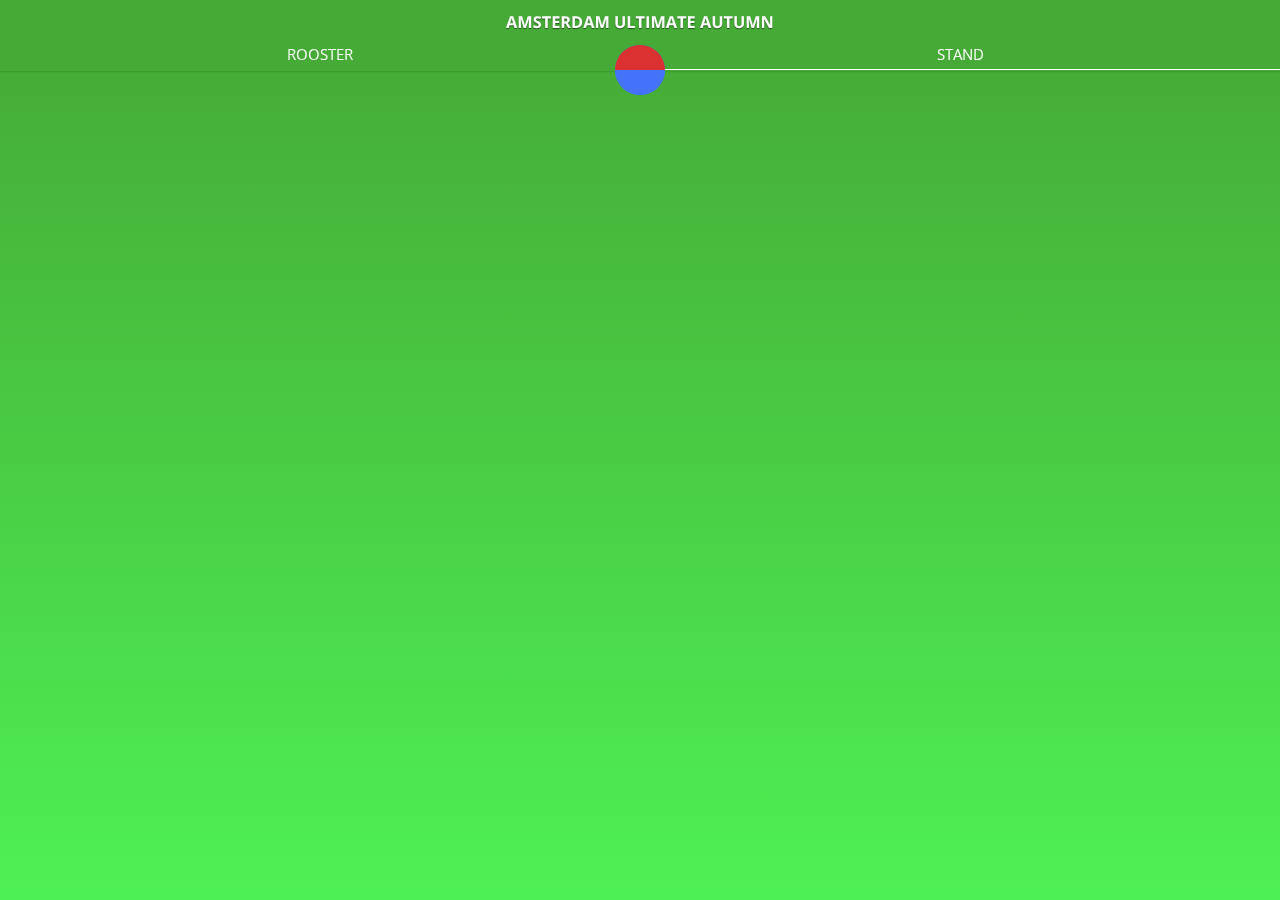
<file: Deeltoets 1/index.html>
<!DOCTYPE html>
<html>
<head>
	<meta name="viewport" content="width=device-width, initial-scale=1.0">

	<title>Schorre app</title>
	<link href="static/css/style.css" rel="stylesheet" type="text/css" />
	<link href='http://fonts.googleapis.com/css?family=Open+Sans:400,300,700' rel='stylesheet' type='text/css'>
</head>
<body id="body">
	
	<header>
		<h1>Amsterdam Ultimate Autumn</h1>
		
		<nav>
	        <ul>
				<li class="left"><a id="j-scheduleanchor" href="#schedule">rooster</a></li>
				<li class="right"><a id="j-rankinganchor" href="#ranking">stand</a></li>
			</ul>
   		 </nav>
	</header>

	<div id="j-loader" class="loading">
			<div id="circle-container">
				<div class="quarter top-anim"></div>
				<div class="quarter top-anim"></div>
				<div class="quarter bottom-anim"></div>
				<div class="quarter bottom-anim"></div>
				<div class="full"></div>	
			</div>
		</div>
    
	<section id="j-updateGame" class="updategame">
		<div class="game">
			<form method="post" onSubmit="FED_APP.post.gameScore();return false;">
				<input type="hidden" id="game_id" data-bind="id">
				<label>
					<h1 data-bind="team_1"><span data-bind="name"></span></h1>
					<input id ="team_1_score" type="text" data-bind="team_1_score" placeholder="11"></label>
				<label>
					<h1 data-bind="team_2"><span data-bind="name"></span></h1>
					<input id ="team_2_score" type="text" data-bind="team_2_score" placeholder="12"></label>
				<input type="submit" value="Update score">
			</form>
		</div>
	</section>

   <section id="j-scheduleData" class="scheduledata">
   		<h1 data-bind="name"></h1>
		<div id="j-scheduleTable">
			<div class="game" data-bind="schedule">
				<div class="time">
					<span data-bind="start_time"></span>
				</div>
				<a href="" data-bind="id"><span>Wijzig score</span></a>
				<div class="teams">
					<div class="team">
						<span class="team-name" data-bind="team_1">
							<span data-bind="name"></span>
						</span>
						<span class="team-score" data-bind="team_1_score"></span>
					</div>
					<div class="team">
						<span class="team-name" data-bind="team_2">
							<span data-bind="name"></span>
						</span>
						<span class="team-score" data-bind="team_2_score"></span>
					</div>
				</div>
			</div>
    </section>

    <section id="j-rankingData" class="rankingdata">    
		<div class="ranking" data-bind="standings">
			<div class="game">
				<div class="team">
					<span class="team-name" data-bind="team">
						<span data-bind="name"></span>
					</span>
				</team>
				<div class="won">Gewonnen<span data-bind="wins"></span></div>
				<div class="lost">Verloren<span data-bind="losses"></span></div>
				<div class="points-scored">Aantal punten<span data-bind="points_scored"></span></div>
				<div class="points-allowed">Benodigd<span data-bind="points_allowed"></span></div>
				<div class="plus-minus">+/-<span data-bind="plus_minus"></span></div>
			</div>
    	</div>
   </section>



	<!-- Application -->
	<script src="static/js/promise.min.js"></script>
	<script src="static/js/hammer.min.js"></script>
	<script src="static/js/ready.min.js"></script>
	<script src="static/js/transparency.min.js"></script>
	<script src="static/js/routie.min.js"></script>
	<script src="static/js/date.js"></script>
	<script src="static/js/app.js"></script>
	
</body>
</html>
</file>
<file: Deeltoets 1/static/css/style.css>
html, body {
    min-height:100%;
    min-width:100%;
    padding: 0;
    margin: 0;
}

html {position:absolute;}

body {
    background: rgb(69,167,52); /* Old browsers */
    background: -moz-linear-gradient(top,  rgba(69,167,52,1) 0%, rgba(78,241,85,1) 100%); /* FF3.6+ */
    background: -webkit-gradient(linear, left top, left bottom, color-stop(0%,rgba(69,167,52,1)), color-stop(100%,rgba(78,241,85,1))); /* Chrome,Safari4+ */
    background: -webkit-linear-gradient(top,  rgba(69,167,52,1) 0%,rgba(78,241,85,1) 100%); /* Chrome10+,Safari5.1+ */
    background: -o-linear-gradient(top,  rgba(69,167,52,1) 0%,rgba(78,241,85,1) 100%); /* Opera 11.10+ */
    background: -ms-linear-gradient(top,  rgba(69,167,52,1) 0%,rgba(78,241,85,1) 100%); /* IE10+ */
    background: linear-gradient(to bottom,  rgba(69,167,52,1) 0%,rgba(78,241,85,1) 100%); /* W3C */
    filter: progid:DXImageTransform.Microsoft.gradient( startColorstr='#45a734', endColorstr='#4ef155',GradientType=0 ); /* IE6-9 */
    font-family: 'Open Sans', sans-serif;
    color: #575757;
    min-width: 100%;
    width: 100%;
    position: relative;
}

body > section {
    margin: 5.4em 2.5%;
    width: 95%;
}
ul {
    list-style: none;
    padding: 0;
}

li.left {
    width: 50%;
}
li.right {
    width: 50%;
}
li.right a {
    float: right;
}
li a { /* Old browsers */ /* FF3.6+ */ /* Chrome,Safari4+ */ /* Chrome10+,Safari5.1+ */ /* Opera 11.10+ */ /* IE10+ */ /* W3C */ /* IE6-9 */
    color: #fff;
    float: left;
    width: 100%;
    text-align: center;
    font-size: 1.6em;
    text-transform: uppercase;
}

li a.is-selected:after {
    content: "";
    position: absolute;
    border-bottom: 1px solid white;
    top: 24px;
    left: 0;
    width:100%;
    height: 1px;
}
a {
	text-decoration:none;
}
section h1 {
    border-top-right-radius: 5px;
    border-bottom-right-radius: 5px;
    padding-left: 5px;
    color: #575757;
    padding-right: 10px;
    margin: 0.7% auto;
    float: left;
    width: 100%;
    text-align: center;
}

section h1 span {
    margin: 0 4.5%;
}
.loading h1 {
    margin: 5% auto;
    width: 12.8em;
}
a img {
    width: 29px;
    float: right;
    margin-right: 10%;
}

form input[type="text"] {
    height: 2em;
    border-radius: 2px;
    margin: 0 auto;
    display: block;
    text-align: center;
    width: 90%;
    color: #299200;
}

input[type='submit'] {
    padding: 0.5em 0;
    background-color: #299200;
    color: white;
    font-weight: bold;
    text-transform: uppercase;
    text-shadow: 1px 1px 1px #AF7373;
    width: 90%;
    margin: 0 auto;
    display: block;
    margin-top: 4%;
    font-size: 1.1em;
}

section > div {
    width: 100%;
    margin: 0;
    padding: 0;
}

 header {
    width: 100%;
    font-size: 0.6em;
    min-height: 3em;
    background-color: rgba(70,171,54,0.9);
    position: fixed;
    z-index: 1;
    top: 0;
    box-shadow: 0px 1px 1.2px rgba(28, 71, 21, 0.2);
}

 header h1 {
    display: inline-block;
    text-transform: uppercase;
    text-rendering: geometricPrecision;
    font-size: 1.7em;
    text-align: center;
    width: 100%;
    color: #fff;
    text-shadow: 0px 1px 1px rgba(0,0,0,0.5);
}

.loading {
  display:none;
  position: relative;
  width: 100%;
  top: 2.8em;
}


.loading-wrapper{
    display: inline-block;
    width: 100%;
    min-height: 100%;
    position: absolute;
}



.updategame {
    display:none;
}
.rankingdata {
    display:none;
}
.scheduledata {
    display:none;
}


.show {
    display:block;
}

.hide {
    display:none;
}

.is-selected {
    position: relative;
 /* Old browsers */
    
}

nav {
    display: block;
    float: left;
    width: 100%;
    padding-bottom: 0.6em;
    top: 2.7em;
}
nav ul {
    margin: 0;
    padding: 0;
    width: 100%;
}
nav ul li {
    display: block;
    padding: 0;
    margin: 0;
}

.game {
    font-size: 0.9em;
    background: #FCFCFC;
    padding: 0.5em;
    box-shadow: 0px 1px 1px rgba(0,0,0,0.5);
    border-radius: 1px;
    display: inline-block;
    width: 96%;
}
.game a {
    margin: 0;
    color: #299200;
    text-transform: uppercase;
    float: right;
    text-decoration: underline dotted;
    text-decoration: undeline;
}
.game .team:first-child {
    border-bottom: 1px solid rgba(0,0,0,0.05);
    padding-bottom: 0.5em;
}
.game a span {
    border-bottom: 1px dashed #299200;
}
.game .button {
    float: right;
    width: 100%;
}

.time {
    display: inline-block;
    float: left;
}

.time > span {
    margin: 0;
    color: #299200;
    text-transform: uppercase;
}
.teams {
    display: inline-block;
    margin: 0.5em auto;
    width: 100%;
    font-size: 1.1em;
}

.team {
    display: inline-block;
    width: 100%;
}

.left{
    float: left;
}
.right{
    float: right;
}

 .team > div {
    width: 95%;
    margin: 0 auto;
    border-bottom: 1px solid rgba(0,0,0,0.05);
    padding: 0.5em 0;
}

 .team > div:last-child {
  border:none;
  }

.ranking .team-name span {
  color:#575757;
}

.team-name {
    display: inline-block;
    width: 90%;
    padding: 0.5em 0 0 0;
    margin: 0 5%;
}
.team-name span {
    text-align: center;
    width: 100%;
    display: inline-block;
    margin-bottom: 0.2em;
    font-size: 1.1em;
    color: #575757;
}
.team-score {
    float: left;
    width: 100%;
    text-align: center;
    color: #299200;
}

.team-standing {
    margin: 1% 0;
}

.ranking .game .team {
    border:none;
}
.ranking .won {
    display: block;
    color: #299200;
}
.ranking .lost {
    color: red;
}

.ranking div span {
    float: right;
}
.ranking .game {
    box-shadow: none;
    margin: 0.5em 0;
}

label h1 {
    text-transform: uppercase;
    font-weight: normal;
    font-size: 1.1em;
}

/* LOADER */
#circle-container {
  width: 50px;
  height: 50px;
  position: relative;
  margin: auto;

  -webkit-animation: rotate 2.5s linear 0 infinite forwards;
  -moz-animation: rotate 2.5s linear 0 infinite forwards;
  -ms-animation: rotate 2.5s linear 0 infinite forwards;
  -o-animation: rotate 2.5s linear 0 infinite forwards;
  animation: rotate 2.5s linear 0 infinite forwards;
}

.full {
  width: 50px;
  height: 50px;
  position: absolute;
  border-radius: 50%;
  background: #4472fb;
  z-index: 100;

  -webkit-animation: back-fill 2.5s linear 0 infinite forwards;
  -moz-animation: back-fill 2.5s linear 0 infinite forwards;
  -ms-animation: back-fill 2.5s linear 0 infinite forwards;
  -o-animation: back-fill 2.5s linear 0 infinite forwards;
  animation: back-fill 2.5s linear 0 infinite forwards;
}

.quarter {
  width: 25px;
  height: 25px;
  position: absolute;
  z-index: 200;
}

.quarter:nth-of-type(1) {
  border-top-left-radius: 100%;
  background: #db3131;
  top: 0px;
  left: 0px;
}

.quarter:nth-of-type(2) {
  border-top-right-radius: 100%;
  background: #db3131;
  top: 0px;
  left: 50%;
}

.quarter:nth-of-type(3) {
  border-bottom-left-radius: 100%;
  background: #4472fb;
  top: 50%;
  left: 0;
}

.quarter:nth-of-type(4) {
  border-bottom-right-radius: 100%;
  background: #4472fb;
  top: 50%;
  left: 50%;
}

.bottom-anim {
  -webkit-transform-origin: top left;
  -moz-transform-origin: top left;
  -o-transform-origin: top left;
  -ms-transform-origin: top left;
  transform-origin: top left;

  -webkit-animation: flip-up-down 2.5s linear 0 infinite forwards;
  -moz-animation: flip-up-down 2.5s linear 0 infinite forwards;
  -ms-animation: flip-up-down 2.5s linear 0 infinite forwards;
  -o-animation: flip-up-down 2.5s linear 0 infinite forwards;
  animation: flip-up-down 2.5s linear 0 infinite forwards;
}

.top-anim {
  border: 1px sold red;

  -webkit-animation: colour-change 2.5s linear 0 infinite forwards;
  -moz-animation: colour-change 2.5s linear 0 infinite forwards;
  -ms-animation: colour-change 2.5s linear 0 infinite forwards;
  -o-animation: colour-change 2.5s linear 0 infinite forwards;
  animation: colour-change 2.5s linear 0 infinite forwards;
}

@keyframes "flip-up-down" {
 0% {
    background: #4472fa;
    -webkit-transform: rotateX(180deg);
    -moz-transform: rotateX(180deg);
    -o-transform: rotateX(180deg);
    -ms-transform: rotateX(180deg);
    transform: rotateX(180deg);
 }
 20% {
    background: #c32828;
 }

25%,30% {
  background: #db3131;

  -webkit-transform: rotateX(0deg);
  -moz-transform: rotateX(0deg);
  -o-transform: rotateX(0deg);
  -ms-transform: rotateX(0deg);
  transform: rotateX(0deg);
}
 45% {
    background: #f0ab15;
 }

50%,55% {
  -webkit-transform: rotateX(180deg);
  -moz-transform: rotateX(180deg);
  -o-transform: rotateX(180deg);
  -ms-transform: rotateX(180deg);
  transform: rotateX(180deg);
  background: #ffda1f;
}
 70% {
    background: #299029;
 }

75%,80% {
  background: #23a123;

  -webkit-transform: rotateX(0deg);
  -moz-transform: rotateX(0deg);
  -o-transform: rotateX(0deg);
  -ms-transform: rotateX(0deg);
  transform: rotateX(0deg);
}
 95% {
    background: #3a61d6;
 }

100%,10% {
  -webkit-transform: rotateX(180deg);
  -moz-transform: rotateX(180deg);
  -o-transform: rotateX(180deg);
  -ms-transform: rotateX(180deg);
  transform: rotateX(180deg);
  background: #4472fb;
}

}

@-moz-keyframes flip-up-down {
 0% {
   background: #4472fa;
   -moz-transform: rotateX(180deg);
   transform: rotateX(180deg);
 }
 20% {
   background: #c32828;
 }

25%,30% {
  background: #db3131;
  -moz-transform: rotateX(0deg);
  transform: rotateX(0deg);
}
 45% {
   background: #f0ab15;
 }

50%,55% {
  -moz-transform: rotateX(180deg);
  transform: rotateX(180deg);
  background: #ffda1f;
}
 70% {
   background: #299029;
 }

75%,80% {
  background: #23a123;
  -moz-transform: rotateX(0deg);
  transform: rotateX(0deg);
}
 95% {
   background: #3a61d6;
 }

100%,10% {
  -moz-transform: rotateX(180deg);
  transform: rotateX(180deg);
  background: #4472fb;
}

}

@-webkit-keyframes "flip-up-down" {
 0% {
   background: #4472fa;
   -webkit-transform: rotateX(180deg);
   transform: rotateX(180deg);
 }
 20% {
   background: #c32828;
 }

25%,30% {
  background: #db3131;

  -webkit-transform: rotateX(0deg);
  transform: rotateX(0deg);
}
 45% {
   background: #f0ab15;
 }

50%,55% {
  -webkit-transform: rotateX(180deg);
  transform: rotateX(180deg);
  background: #ffda1f;
}
 70% {
   background: #299029;
 }

75%,80% {
  background: #23a123;

  -webkit-transform: rotateX(0deg);
  transform: rotateX(0deg);
}
 95% {
   background: #3a61d6;
 }

100%,10% {
  -webkit-transform: rotateX(180deg);
  transform: rotateX(180deg);
  background: #4472fb;
}

}

@-ms-keyframes "flip-up-down" {
 0% {
   background: #4472fa;
   -ms-transform: rotateX(180deg);
   transform: rotateX(180deg);
 }
 20% {
   background: #c32828;
 }

25%,30% {
  background: #db3131;
  -ms-transform: rotateX(0deg);
  transform: rotateX(0deg);
}
 45% {
   background: #f0ab15;
 }

50%,55% {
  -ms-transform: rotateX(180deg);
  transform: rotateX(180deg);
  background: #ffda1f;
}
 70% {
   background: #299029;
 }

75%,80% {
  background: #23a123;
  -ms-transform: rotateX(0deg);
  transform: rotateX(0deg);
}
 95% {
   background: #3a61d6;
 }

100%,10% {
  -ms-transform: rotateX(180deg);
  transform: rotateX(180deg);
  background: #4472fb;
}

}

@-o-keyframes "flip-up-down" {
 0% {
   background: #4472fa;
   -o-transform: rotateX(180deg);
   transform: rotateX(180deg);
 }
 20% {
   background: #c32828;
 }

25%,30% {
  background: #db3131;
  -o-transform: rotateX(0deg);
  transform: rotateX(0deg);
}
 45% {
   background: #f0ab15;
 }

50%,55% {
  -o-transform: rotateX(180deg);
  transform: rotateX(180deg);
  background: #ffda1f;
}
 70% {
   background: #299029;
 }

75%,80% {
  background: #23a123;
  -o-transform: rotateX(0deg);
  transform: rotateX(0deg);
}
 95% {
   background: #3a61d6;
 }

100%,10% {
  -o-transform: rotateX(180deg);
  transform: rotateX(180deg);
  background: #4472fb;
}

}

@keyframes "rotate" {
 25% {
    -webkit-transform: rotate(0deg);
    -moz-transform: rotate(0deg);
    -o-transform: rotate(0deg);
    -ms-transform: rotate(0deg);
    transform: rotate(0deg);
 }

26%,49% {
  -webkit-transform: rotate(-90deg);
  -moz-transform: rotate(-90deg);
  -o-transform: rotate(-90deg);
  -ms-transform: rotate(-90deg);
  transform: rotate(-90deg);
}

50%,76% {
  -webkit-transform: rotate(180deg);
  -moz-transform: rotate(180deg);
  -o-transform: rotate(180deg);
  -ms-transform: rotate(180deg);
  transform: rotate(180deg);
}

77%,100% {
  -webkit-transform: rotate(90deg);
  -moz-transform: rotate(90deg);
  -o-transform: rotate(90deg);
  -ms-transform: rotate(90deg);
  transform: rotate(90deg);
}

}

@-moz-keyframes rotate {
 25% {
   -moz-transform: rotate(0deg);
   transform: rotate(0deg);
 }

26%,49% {
  -moz-transform: rotate(-90deg);
  transform: rotate(-90deg);
}

50%,76% {
  -moz-transform: rotate(180deg);
  transform: rotate(180deg);
}

77%,100% {
  -moz-transform: rotate(90deg);
  transform: rotate(90deg);
}

}

@-webkit-keyframes "rotate" {
 25% {
   -webkit-transform: rotate(0deg);
   transform: rotate(0deg);
 }

26%,49% {
  -webkit-transform: rotate(-90deg);
  transform: rotate(-90deg);
}

50%,76% {
  -webkit-transform: rotate(180deg);
  transform: rotate(180deg);
}

77%,100% {
  -webkit-transform: rotate(90deg);
  transform: rotate(90deg);
}

}

@-ms-keyframes "rotate" {
 25% {
   -ms-transform: rotate(0deg);
   transform: rotate(0deg);
 }

26%,49% {
  -ms-transform: rotate(-90deg);
  transform: rotate(-90deg);
}

50%,76% {
  -ms-transform: rotate(180deg);
  transform: rotate(180deg);
}

77%,100% {
  -ms-transform: rotate(90deg);
  transform: rotate(90deg);
}

}

@-o-keyframes "rotate" {
 25% {
   -o-transform: rotate(0deg);
   transform: rotate(0deg);
 }

26%,49% {
  -o-transform: rotate(-90deg);
  transform: rotate(-90deg);
}

50%,76% {
  -o-transform: rotate(180deg);
  transform: rotate(180deg);
}

77%,100% {
  -o-transform: rotate(90deg);
  transform: rotate(90deg);
}

}

@keyframes "colour-change" {
  0%,45% {
  background: #db3131;
}

46%,50% {
  background: #ffda1f;
}

51%,94% {
  background: #23a123;
}

95%,100% {
  background: #4472fb;
}

}

@-moz-keyframes colour-change {
  0%,45% {
  background: #db3131;
}

46%,50% {
  background: #ffda1f;
}

51%,94% {
  background: #23a123;
}

95%,100% {
  background: #4472fb;
}

}

@-webkit-keyframes "colour-change" {
  0%,45% {
  background: #db3131;
}

46%,50% {
  background: #ffda1f;
}

51%,94% {
  background: #23a123;
}

95%,100% {
  background: #4472fb;
}

}

@-ms-keyframes "colour-change" {
  0%,45% {
  background: #db3131;
}

46%,50% {
  background: #ffda1f;
}

51%,94% {
  background: #23a123;
}

95%,100% {
  background: #4472fb;
}

}

@-o-keyframes "colour-change" {
  0%,45% {
  background: #db3131;
}

46%,50% {
  background: #ffda1f;
}

51%,94% {
  background: #23a123;
}

95%,100% {
  background: #4472fb;
}

}

@keyframes "back-fill" {
  0%,25% {
  background: #4472fb;
}

26%,76% {
  background: #ffda1f;
}

77%,100% {
  background: #4472fb;
}

}

@-moz-keyframes back-fill {
  0%,25% {
  background: #4472fb;
}

26%,76% {
  background: #ffda1f;
}

77%,100% {
  background: #4472fb;
}

}

@-webkit-keyframes "back-fill" {
  0%,25% {
  background: #4472fb;
}

26%,76% {
  background: #ffda1f;
}

77%,100% {
  background: #4472fb;
}

}

@-ms-keyframes "back-fill" {
  0%,25% {
  background: #4472fb;
}

26%,76% {
  background: #ffda1f;
}

77%,100% {
  background: #4472fb;
}

}

@-o-keyframes "back-fill" {
  0%,25% {
  background: #4472fb;
}

26%,76% {
  background: #ffda1f;
}

77%,100% {
  background: #4472fb;
}

}
</file>
